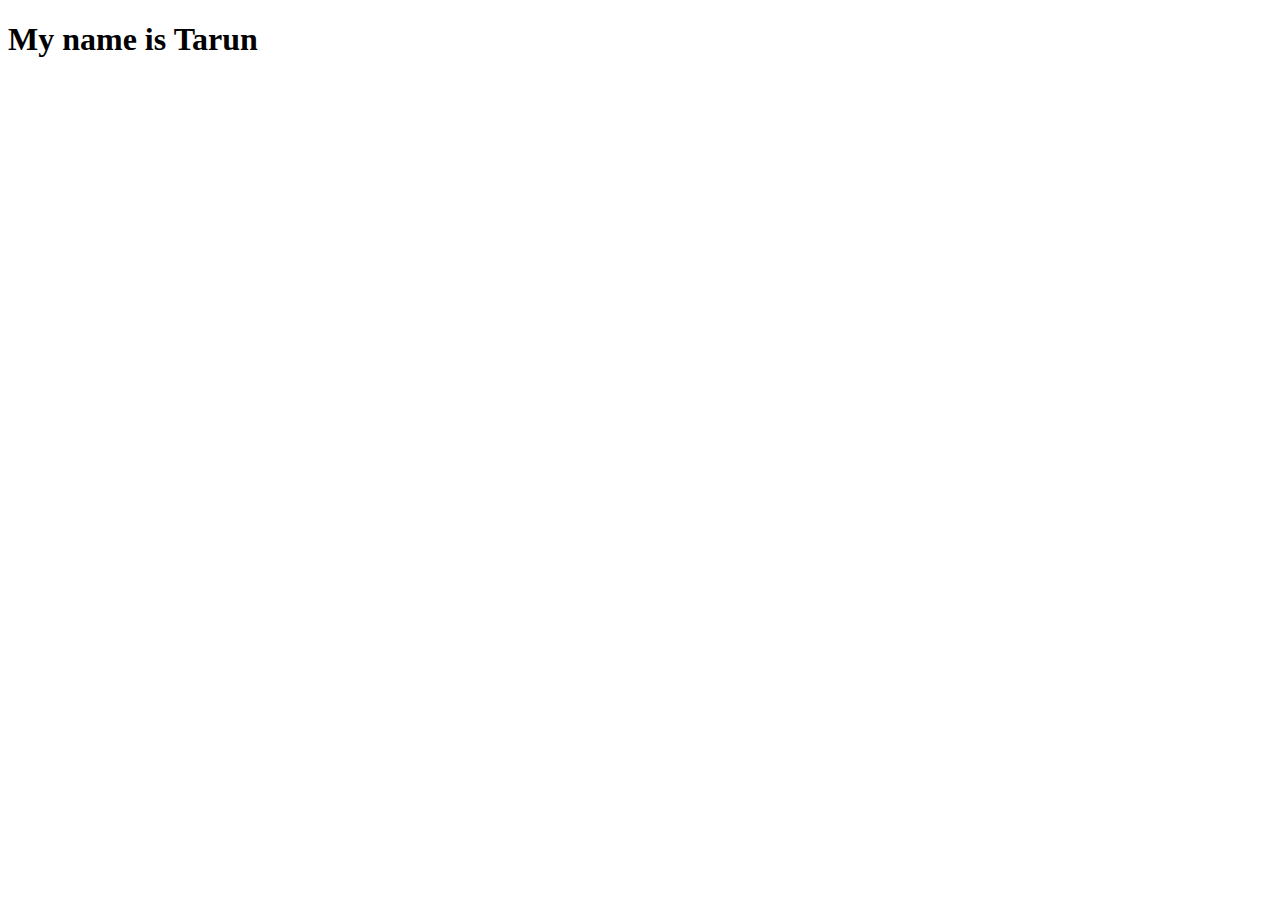
<file: index.html>
<!DOCTYPE html>
<html lang="en">
<head>
    <meta charset="UTF-8">
    <meta http-equiv="X-UA-Compatible" content="IE=edge">
    <meta name="viewport" content="width=device-width, initial-scale=1.0">
    <title>Document</title>
</head>
<body>
    <h1>My name is Tarun</h1>
    
</body>
</html>
</file>
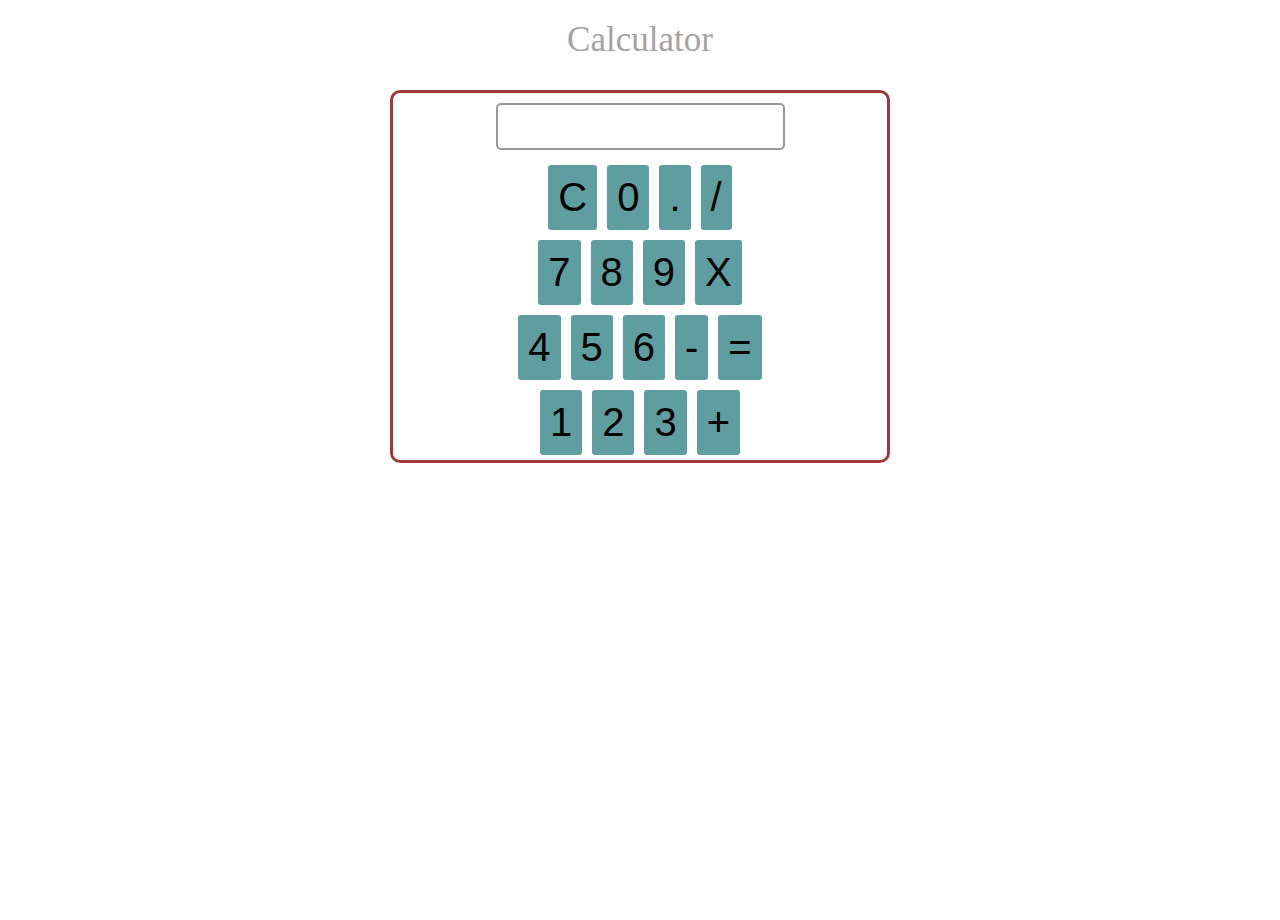
<file: calculator.html>
<!DOCTYPE html>
<html lang="en">
<head>
    <meta charset="UTF-8">
    <meta http-equiv="X-UA-Compatible" content="IE=edge">
    <meta name="viewport" content="width=device-width, initial-scale=1.0">
    <link rel="stylesheet" href="calculator.css">
    <title>calculator project</title>
</head>
<body>
    <div class="heading">
        Calculator

    </div>
    <div id="container">
        <div id="input">
            <input type="text" id="result">
        </div>
        
        <div class="cbt">
            <div class="design">
                <button>C</button>
            </div>
            <div class="design">
                <button>0</button>
            </div>
            <div class="design">
                <button>.</button>
            </div>
            <div class="design">
                <button>/</button>
            </div>
        </div>
        <div class="cbt">
            <div class="design">
                <button>7</button>
            </div>
            <div class="design">
                <button>8</button>
            </div>
            <div class="design">
                <button>9</button>
            </div>
            <div class="design">
                <button>X</button>
            </div>
        </div>
        <div class="cbt">
            <div class="design">
                <button>4</button>
            </div>
            <div class="design">
                <button>5</button>
            </div>
            <div class="design">
                <button>6</button>
            </div>
            <div class="design">
                <button>-</button>
            </div>
            <div class="design">
                <button>=</button>
            </div>
        </div>
        <div class="cbt">
            <div class="design">
                <button>1</button>
            </div>
            <div class="design">
                <button>2</button>
            </div>
            <div class="design">
                <button>3</button>
            </div>
            <div class="design">
                <button>+</button>
            </div>
        </div>
        
        
    </div>
    
    <script type="text/javascript" src="calculator.js">
    </script> 
</body>
</html>
</file>
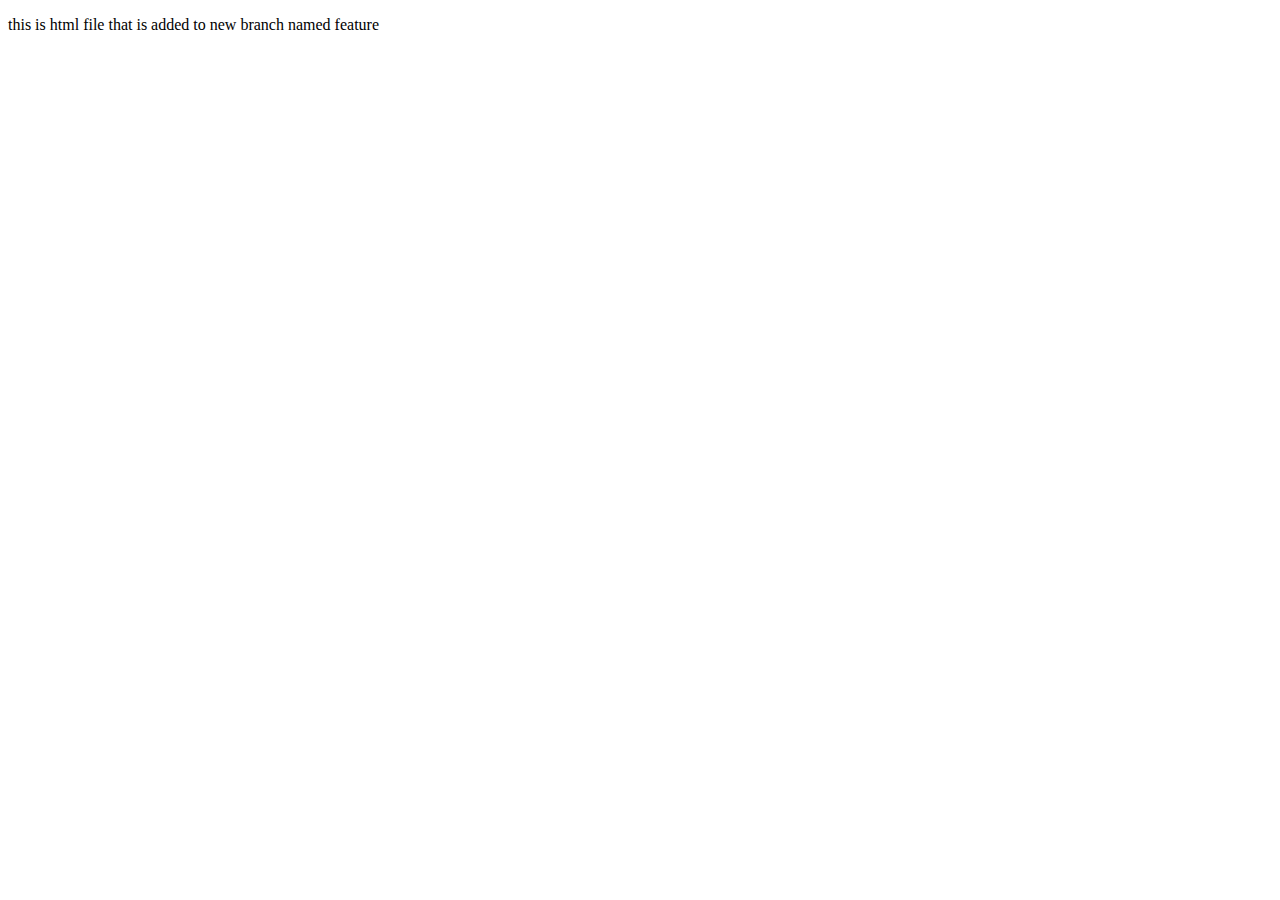
<file: main .html>
<!DOCTYPE html>
<html lang="en">
<head>
    <meta charset="UTF-8">
    <meta http-equiv="X-UA-Compatible" content="IE=edge">
    <meta name="viewport" content="width=device-width, initial-scale=1.0">
    <title>Document</title>
    <link rel="stylesheet" href="main.css">
</head>
<body>
    <p>this is html file that is added to new branch named feature</p>
    <div class="wrapper">
        
    </div>
    
</body>
</html>
</file>
<file: calculator.css>
html, body{
    height:100%;
    width:100%;
    margin:0px;

}
*{
    box-sizing: border-box;
}
.heading{
    font-size: 35px;
    margin-top:20px;
    margin-bottom: 30px;
    color:rgb(167, 161, 161);
    text-align: center;
}
#container{
    width:500px;
    border:3px solid rgb(160, 58, 58);
    margin:auto;
    display:flex;
    flex-direction: column;
    border-radius: 10px;
}
#input{
    margin-top: 10px;
    margin-bottom: 10px;
    display:flex;
    justify-content: center; 
    
}
input{
    border-radius: 5px;
    border: 2px solid rgb(153, 151, 151);
    font-size: 20px;
    padding:10px;
    
}
.cbt{
    display:flex;
align-self: center;
}
.design{
    margin: 5px;
    
    
    
}
button{
    background-color: cadetblue;
    border-style: none;
    font-size: 40px;
    border-radius: 3px;
    padding:10px;
}
</file>
<file: main.css>
.wrapper{
    height: 200px;
    width: 200px;

}
</file>
